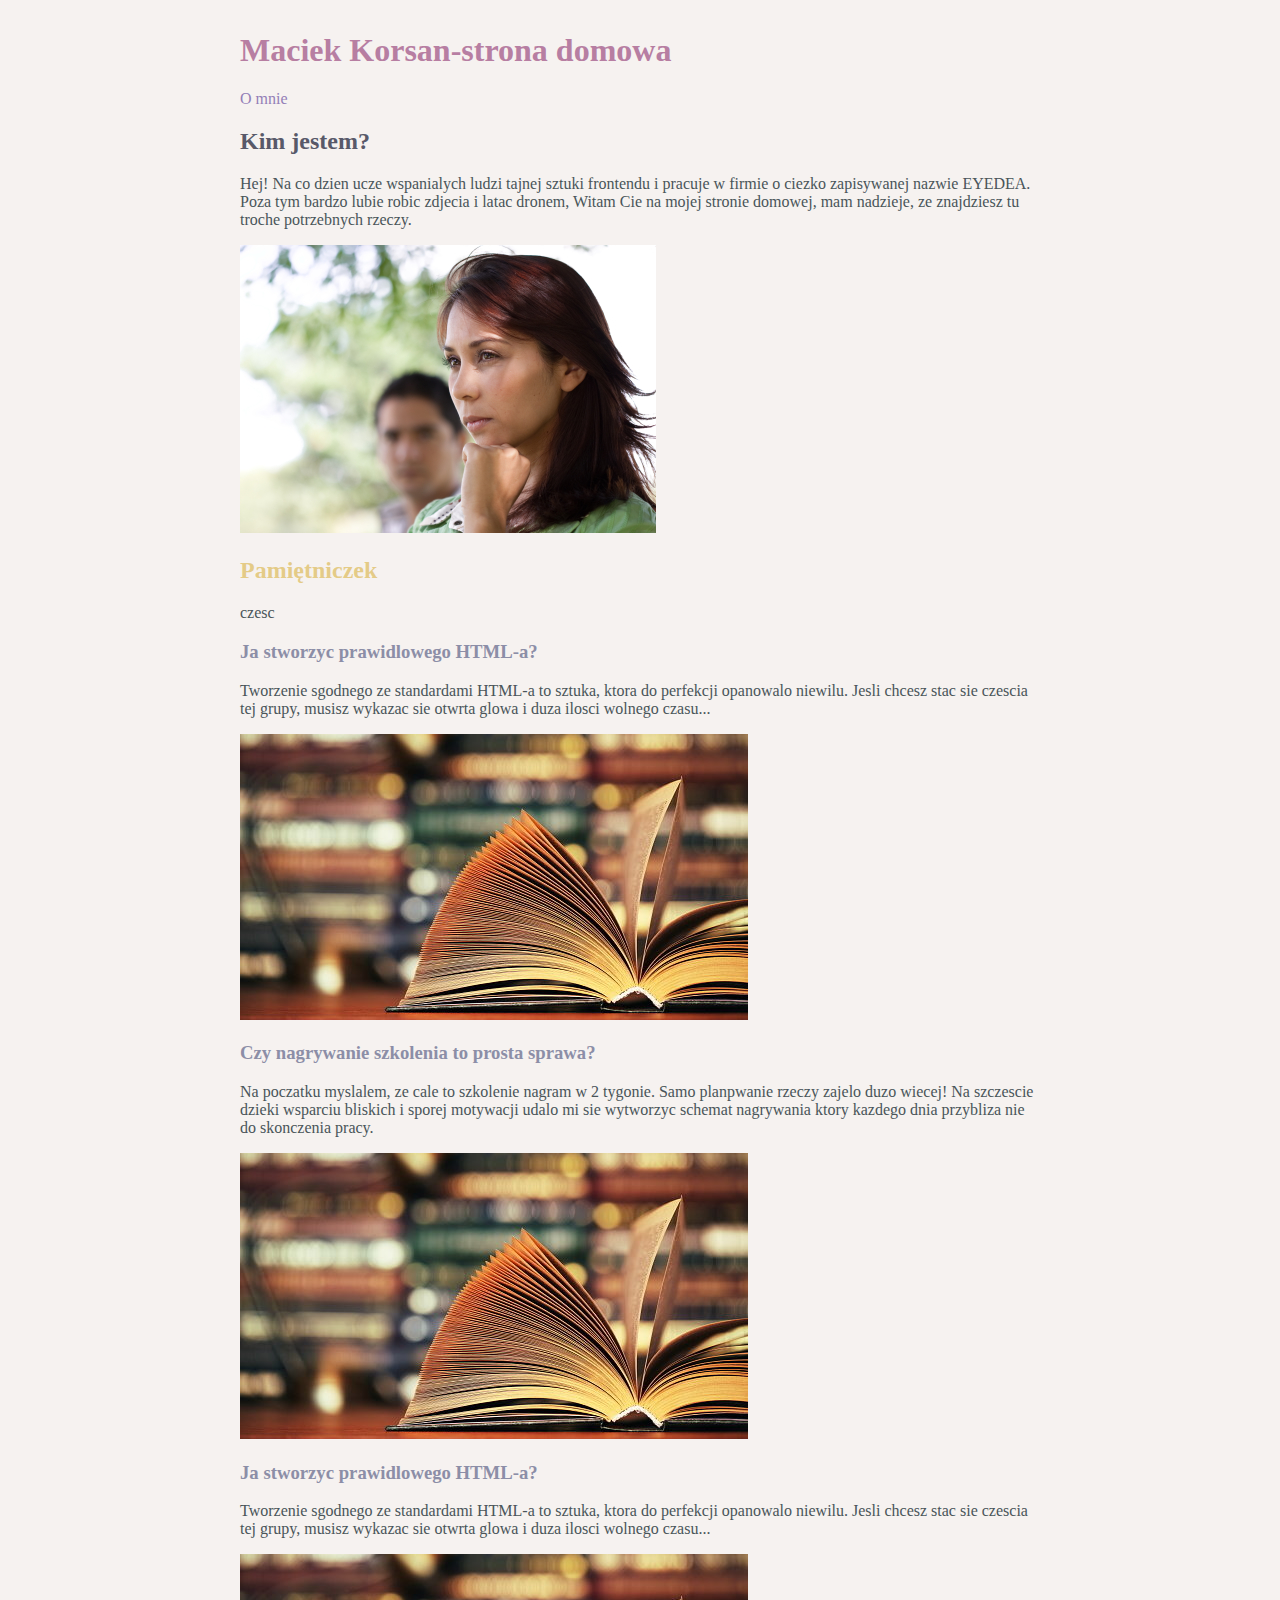
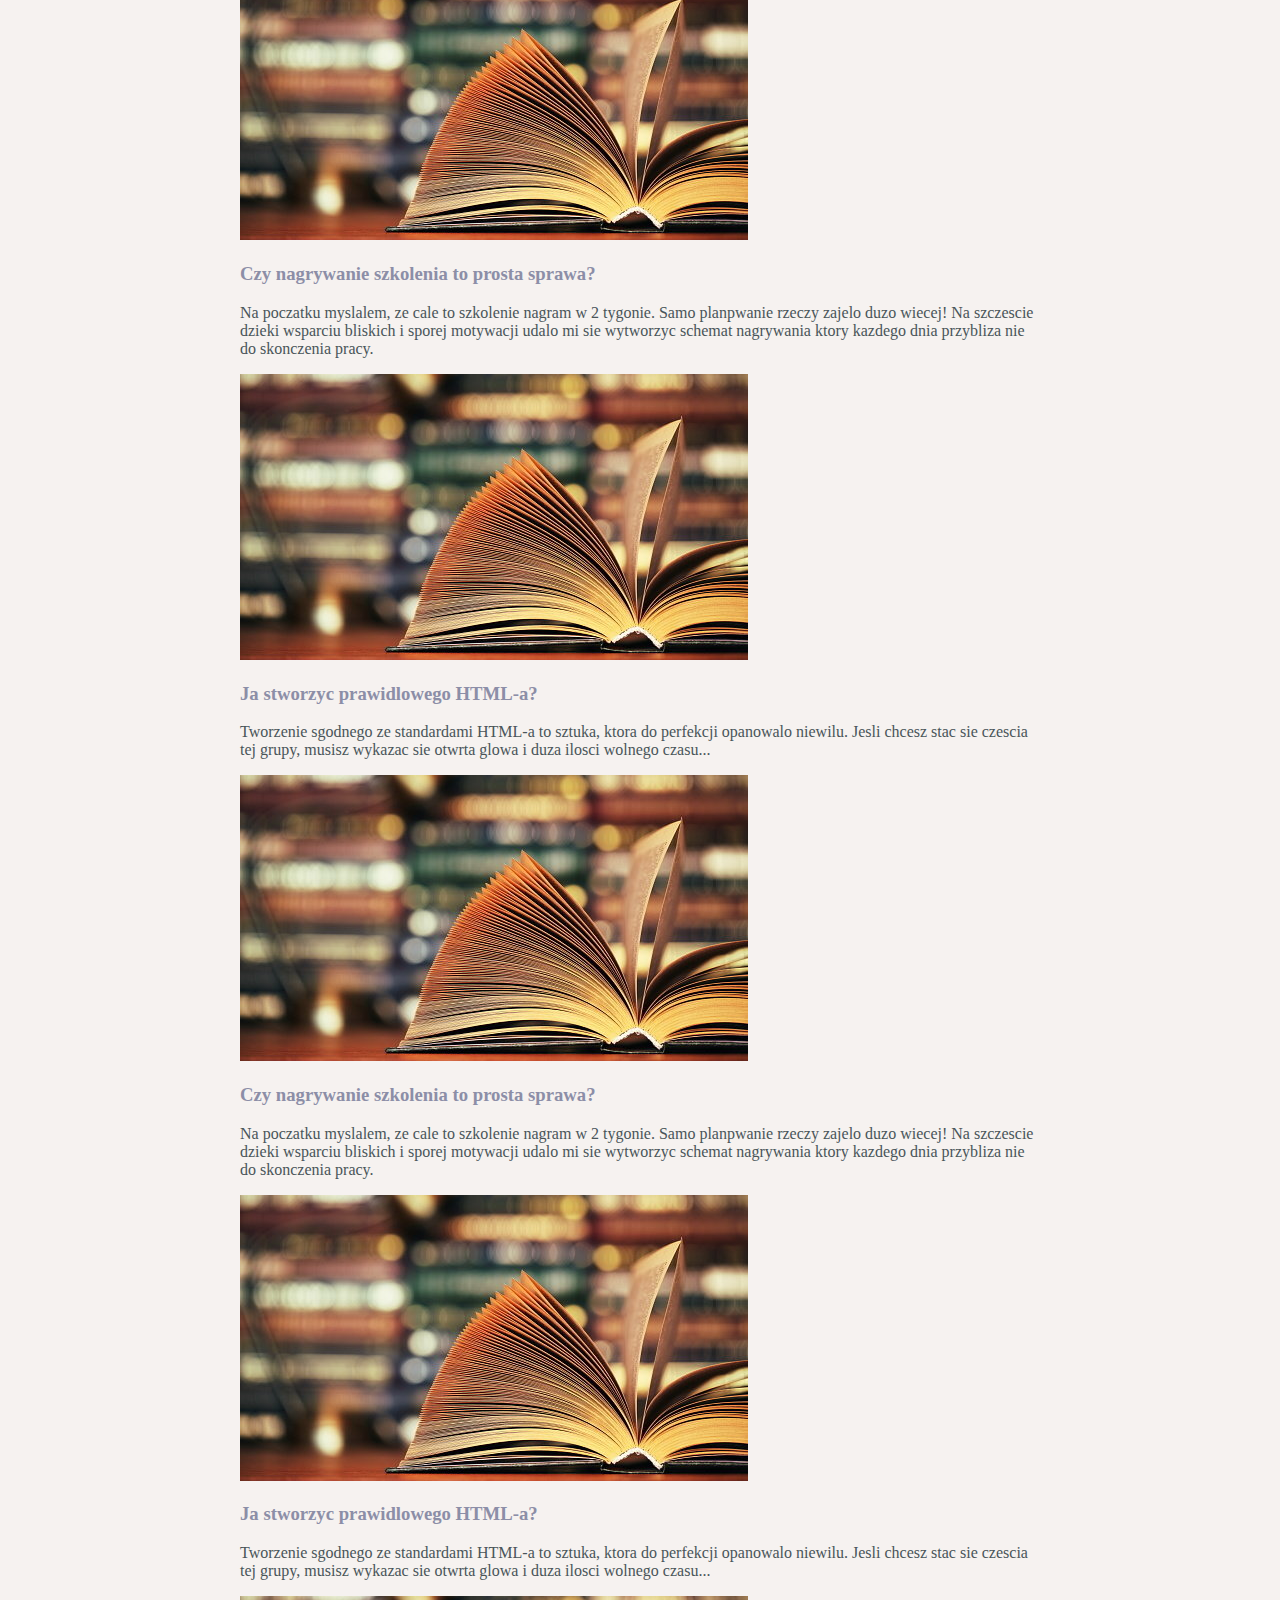
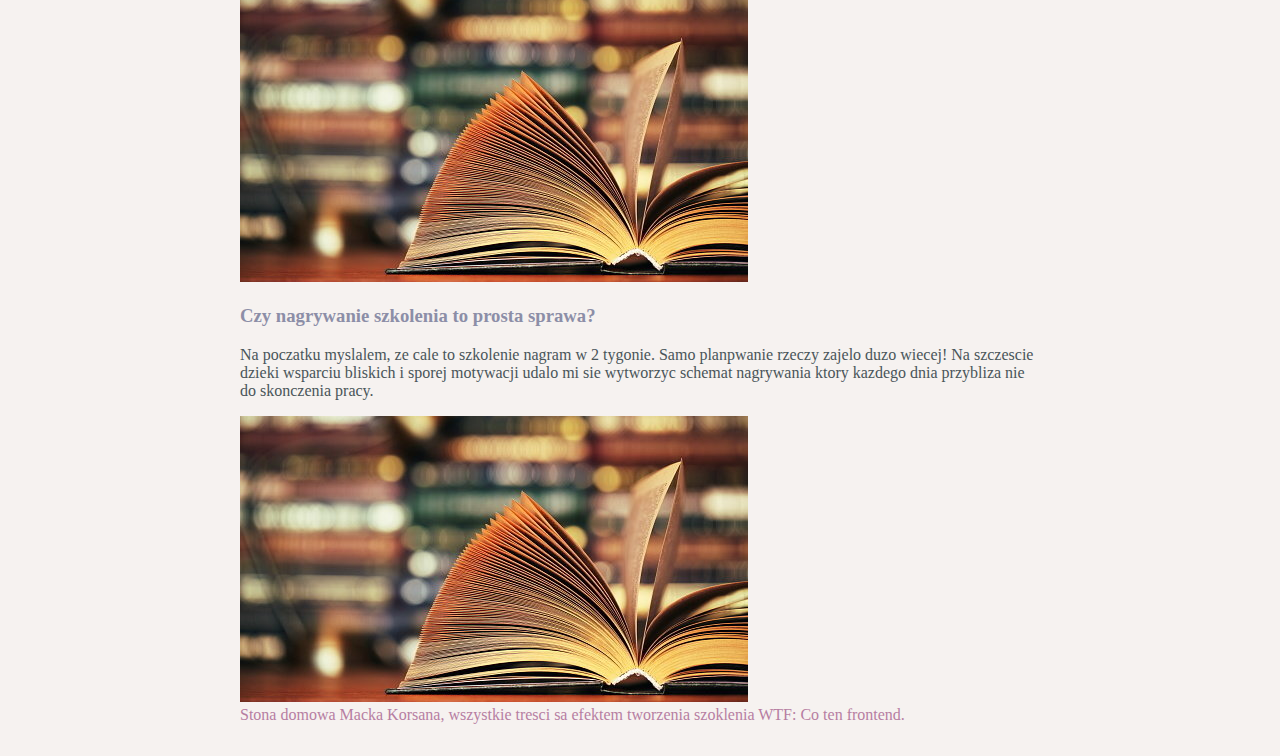
<file: index.html>
<!DOCTYPE html>
<html lang="pl">

<head>
    <meta charset="UTF-8">
    <meta name="viewport" content="width=device-width, initial-scale=1.0">
    <meta http-equiv="X-UA-Compatible" content="ie=edge">
    <title>Document</title>
    <link href="style.css" rel="stylesheet" type="text/css">
</head>

<body>
    <main>
        <header class="homepage__header">
            <h1> Maciek Korsan-strona domowa </h1>
            <a href="podstorna.html" class="homepage__header-link">O mnie</a>
        </header>

        <section class="homepage__about">
           
            <h2 class="homepage__about-title"> Kim jestem?</h2>
            <p class="homepage__about-content"> Hej! Na co dzien ucze wspanialych ludzi tajnej sztuki frontendu i pracuje w firmie o ciezko zapisywanej nazwie EYEDEA. Poza tym bardzo lubie robic zdjecia i latac dronem, Witam Cie na mojej stronie domowej, mam nadzieje, ze znajdziesz tu troche
                potrzebnych rzeczy. </p>
                <img src="girl.jpg" alt="girl" class="homepage__about-image"/>
        </section>

        <section>
            
            <h2 class="homepage__diary-title"> Pamiętniczek </h2>
             <p class="homepage__diary-js" > </p>
            <section>
                <h3 class="homepage__diary-content"> Ja stworzyc prawidlowego HTML-a?</h3>
                <p> Tworzenie sgodnego ze standardami HTML-a to sztuka, ktora do perfekcji opanowalo niewilu. Jesli chcesz stac sie czescia tej grupy, musisz wykazac sie otwrta glowa i duza ilosci wolnego czasu...</p>
                <img src="ksiazka.jpg" alt="book"/>
            </section>

            <section>
                <h3 class="homepage__diary-content"> Czy nagrywanie szkolenia to prosta sprawa?</h3>
                <p>Na poczatku myslalem, ze cale to szkolenie nagram w 2 tygonie. Samo planpwanie rzeczy zajelo duzo wiecej! Na szczescie dzieki wsparciu bliskich i sporej motywacji udalo mi sie wytworzyc schemat nagrywania ktory kazdego dnia przybliza nie
                    do skonczenia pracy.</p>
                    <img src="ksiazka.jpg" alt="book"/>
            </section>
            <section>
                <h3 class="homepage__diary-content"> Ja stworzyc prawidlowego HTML-a?</h3>
                <p> Tworzenie sgodnego ze standardami HTML-a to sztuka, ktora do perfekcji opanowalo niewilu. Jesli chcesz stac sie czescia tej grupy, musisz wykazac sie otwrta glowa i duza ilosci wolnego czasu...</p>
                <img src="ksiazka.jpg" alt="book"/>
            </section>

            <section>
                <h3 class="homepage__diary-content"> Czy nagrywanie szkolenia to prosta sprawa?</h3>
                <p>Na poczatku myslalem, ze cale to szkolenie nagram w 2 tygonie. Samo planpwanie rzeczy zajelo duzo wiecej! Na szczescie dzieki wsparciu bliskich i sporej motywacji udalo mi sie wytworzyc schemat nagrywania ktory kazdego dnia przybliza nie
                    do skonczenia pracy.</p>
                    <img src="ksiazka.jpg" alt="book"/>
            </section>
            <section>
                <h3 class="homepage__diary-content"> Ja stworzyc prawidlowego HTML-a?</h3>
                <p> Tworzenie sgodnego ze standardami HTML-a to sztuka, ktora do perfekcji opanowalo niewilu. Jesli chcesz stac sie czescia tej grupy, musisz wykazac sie otwrta glowa i duza ilosci wolnego czasu...</p>
                <img src="ksiazka.jpg" alt="book"/>
            </section>

            <section>
                <h3 class="homepage__diary-content"> Czy nagrywanie szkolenia to prosta sprawa?</h3>
                <p>Na poczatku myslalem, ze cale to szkolenie nagram w 2 tygonie. Samo planpwanie rzeczy zajelo duzo wiecej! Na szczescie dzieki wsparciu bliskich i sporej motywacji udalo mi sie wytworzyc schemat nagrywania ktory kazdego dnia przybliza nie
                    do skonczenia pracy.</p>
                    <img src="ksiazka.jpg" alt="book"/>
            </section>
            <section>
                <h3 class="homepage__diary-content"> Ja stworzyc prawidlowego HTML-a?</h3>
                <p> Tworzenie sgodnego ze standardami HTML-a to sztuka, ktora do perfekcji opanowalo niewilu. Jesli chcesz stac sie czescia tej grupy, musisz wykazac sie otwrta glowa i duza ilosci wolnego czasu...</p>
                <img src="ksiazka.jpg" alt="book"/>
            </section>

            <section>
                <h3 class="homepage__diary-content"> Czy nagrywanie szkolenia to prosta sprawa?</h3>
                <p>Na poczatku myslalem, ze cale to szkolenie nagram w 2 tygonie. Samo planpwanie rzeczy zajelo duzo wiecej! Na szczescie dzieki wsparciu bliskich i sporej motywacji udalo mi sie wytworzyc schemat nagrywania ktory kazdego dnia przybliza nie
                    do skonczenia pracy.</p>
                    <img src="ksiazka.jpg" alt="book"/>
            </section>
        </section>
        <footer class="homepage__footer"> Stona domowa Macka Korsana, wszystkie tresci sa efektem tworzenia szoklenia WTF: Co ten frontend.
        </footer>
        <script src="main.js"></script>

    </main>

</body>

</html>
</file>
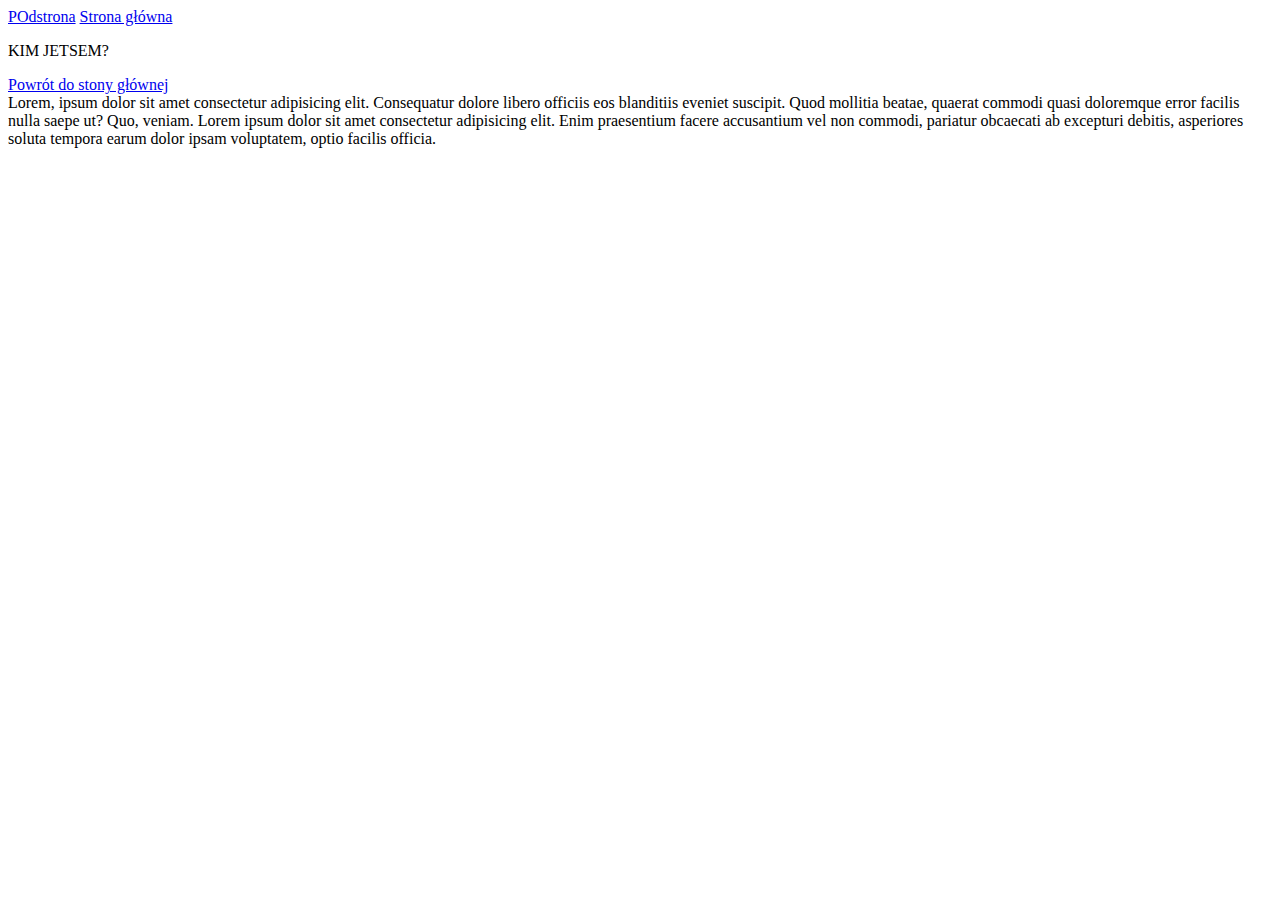
<file: podstorna.html>
<!DOCTYPE html>
<html lang="pl">
<head>
    <meta charset="UTF-8">
    <meta name="viewport" content="width=device-width, initial-scale=1.0">
    <meta http-equiv="X-UA-Compatible" content="ie=edge">
   
    <title>Podstrona</title>
</head>
<header>
        <a href="podstron.html">POdstrona</a>
        <a href="index.html">Strona główna</a>
</header>
<body>
    <p> KIM JETSEM? </p>
    <a href="index.html">Powrót do stony głównej</a>
    <section>
        Lorem, ipsum dolor sit amet consectetur adipisicing elit. Consequatur dolore libero officiis eos blanditiis eveniet suscipit. Quod mollitia beatae, quaerat commodi quasi doloremque error facilis nulla saepe ut? Quo, veniam.
        Lorem ipsum dolor sit amet consectetur adipisicing elit. Enim praesentium facere accusantium vel non commodi, pariatur obcaecati ab excepturi debitis, asperiores soluta tempora earum dolor ipsam voluptatem, optio facilis officia.
    </section>

    
</body>
</html>
</file>
<file: style.css>
main {
    margin: 32px auto;
    width: 100%;
    max-width: 800px;
}
body {
    background-color: #F6F2F0;
}
.homepage__header a{
    color: #937EB7;
}
.homepage__header {
    color: #B77EA2;
}
.homepage__header-link{
    text-decoration: none;
}
.homepage__about {
    display: inline;
}
.homepage__about-title {
    color: #585969;
}
.homepage__diary-title {
    color: rgba(226, 198, 121, 0.89);
}
.homepage__diary {
    color: #BA8787;
}
.homepage__diary-content {
    color: #8C8EA7;
}
p {
    color: #495559;
}
.homepage__footer {
    color: #B77EA2;
}
</file>
